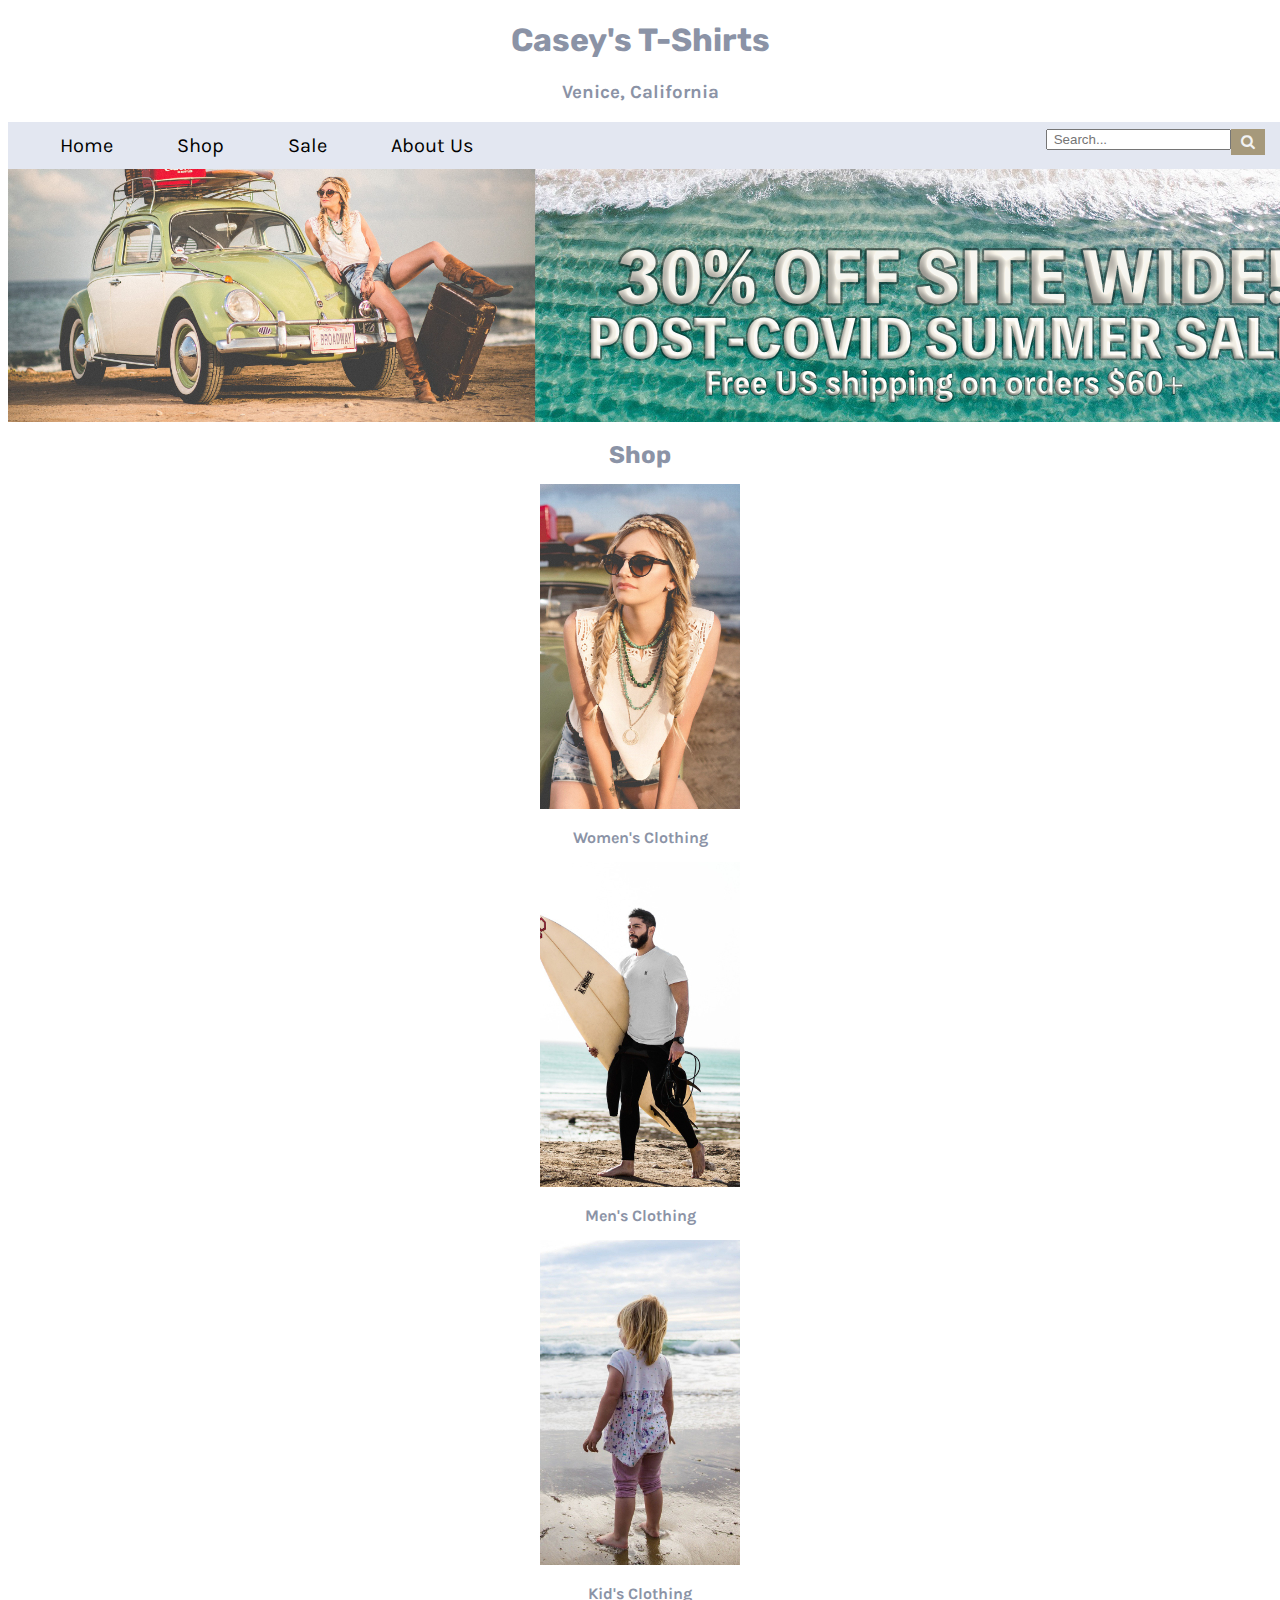
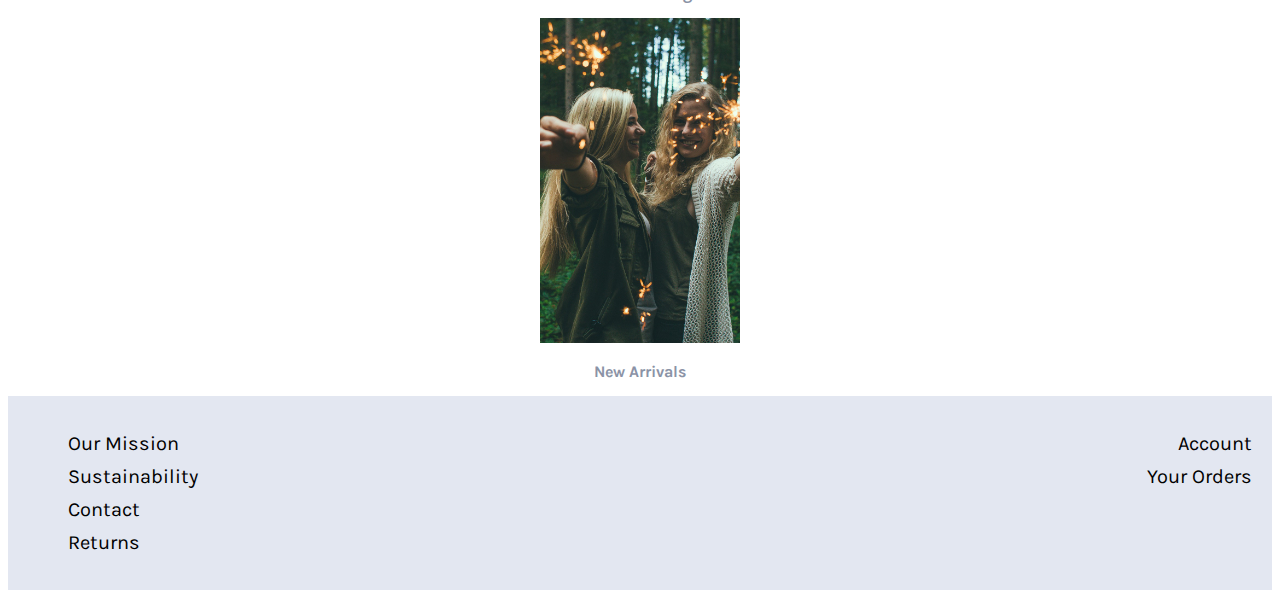
<file: index.html>
<!DOCTYPE html>
<html lang="en">
<head>
    <meta charset="utf-8" />
    <title>Casey's T-Shirts</title>
    <!-- Stylesheet -->
    <link rel="stylesheet" href="styles.css"/>
    <!-- Bootstrap -->
    <link href="https://cdn.jsdelivr.net/npm/bootstrap@5.0.1/dist/css/bootstrap.min.css" rel="stylesheet" integrity="sha384-+0n0xVW2eSR5OomGNYDnhzAbDsOXxcvSN1TPprVMTNDbiYZCxYbOOl7+AMvyTG2x" crossorigin="anonymous">
    <!-- Search Button -->
    <link rel="stylesheet" href="https://cdnjs.cloudflare.com/ajax/libs/font-awesome/4.7.0/css/font-awesome.min.css">
    <!-- Google Fonts -->
    <link rel="preconnect" href="https://fonts.gstatic.com">
    <link href="https://fonts.googleapis.com/css2?family=Karla:wght@400;700&family=Rubik:wght@500;700&display=swap" rel="stylesheet">
</head>
<header>
    <h1>Casey's T-Shirts</h1>
    <h3>Venice, California</h3>
</header>
<nav>
    <a href="index.html">Home</a>
    <a href="pages/shop.html">Shop</a>
    <a href="pages/sale.html">Sale</a>
    <a href="pages/about.html">About Us</a>
    <div class="search">
        <form action="#">
            <input type="text"
                placeholder=" Search..."
                name="search">
            <button>
                <i class="fa fa-search"
                    style="font-size: 15px;">
                </i>
            </button>
        </form>
    </div>
</nav>
<body>
    <div class="sale-banner">
        <img src="images/sale-banner.jpg">
    </div>
    <div class="category-home">
        <h2>Shop</h2>
        <div class="row">
            <div class="col">
                <a href="pages/shop-womens.html"><img src="images/womens-section.jpg"></a>
                <h4><a href="pages/shop-womens.html">Women's Clothing</a></h4>
            </div>
            <div class="col">
                <a href="pages/shop-mens.html"><img src="images/mens-section.jpg"></a>
                <h4><a href="pages/shop-mens.html">Men's Clothing</a></h4>
            </div>
            <div class="col">
                <a href="pages/shop-kids.html"><img src="images/kids-section.jpg"></a>
                <h4><a href="pages/shop-kids.html">Kid's Clothing</a></h4>
            </div>
            <div class="col">
                <a href="pages/shop.html"><img src="images/new-section.jpg"></a>
                <h4><a href="pages/shop.html">New Arrivals</a></h4>
            </div>
         </div>
    </div>
</body>
<footer class="flex-container">
    <ul class="footer-1">
        <li><a href="pages/mission.html">Our Mission</a></li>
        <li><a href="pages/sustainability.html">Sustainability</a></li>
        <li><a href="pages/contact.html">Contact</a></li>
        <li><a href="pages/returns.html">Returns</a></li>
    </ul>
    <ul class="footer-2">
        <li><a href="pages/user-account.html">Account</a></li>
        <li><a href="pages/user-orders.html">Your Orders</a></li>
    </ul>
</footer>
</html>
</file>
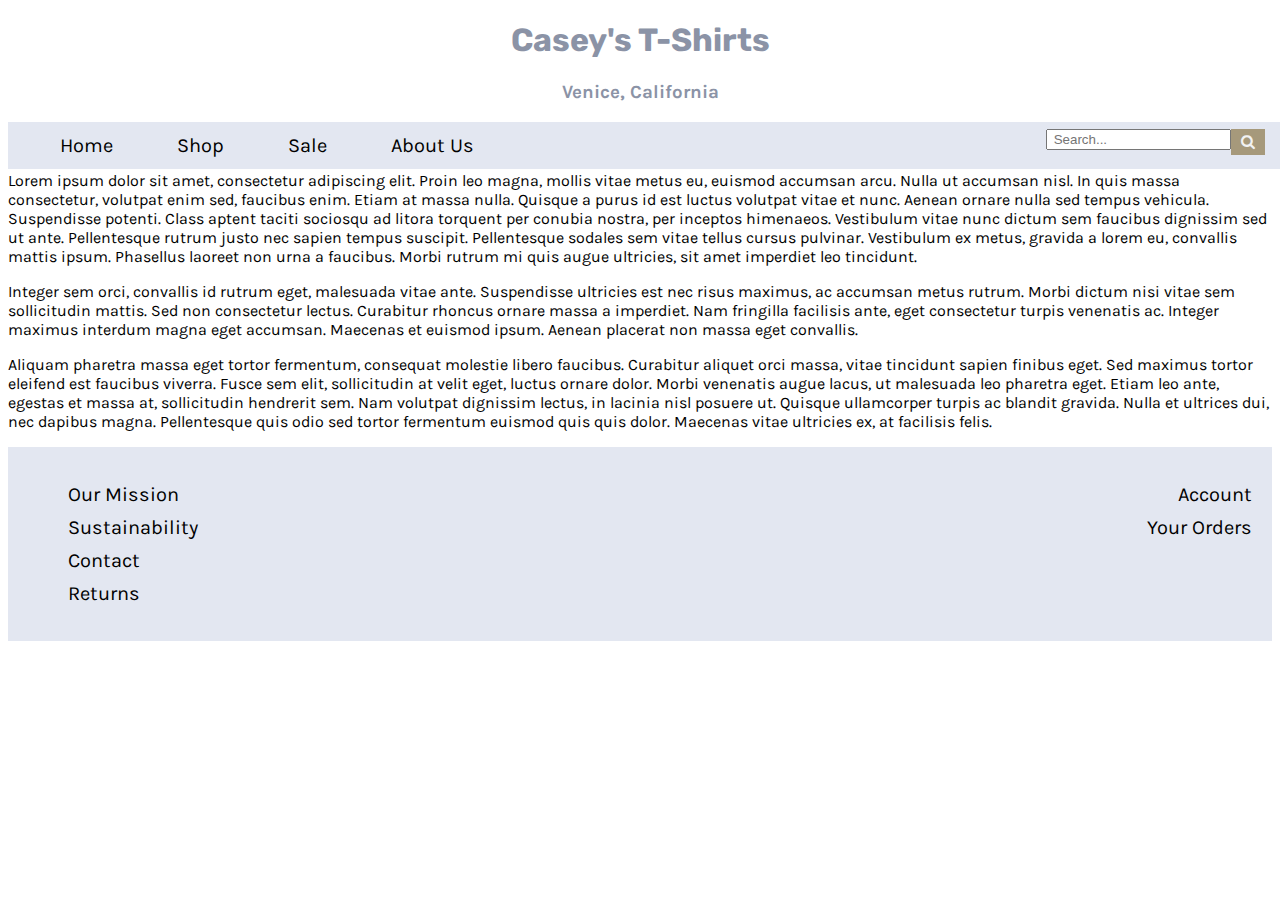
<file: pages/about.html>
<!DOCTYPE html>
<html lang="en">
<head>
    <meta charset="UTF-8">
    <meta http-equiv="X-UA-Compatible" content="IE=edge">
    <meta name="viewport" content="width=device-width, initial-scale=1.0">
    <title>About Us</title>
    <!-- Stylesheet -->
    <link rel="stylesheet" href="../styles.css"/>
    <!-- Bootstrap -->
    <link href="https://cdn.jsdelivr.net/npm/bootstrap@5.0.1/dist/css/bootstrap.min.css" rel="stylesheet" integrity="sha384-+0n0xVW2eSR5OomGNYDnhzAbDsOXxcvSN1TPprVMTNDbiYZCxYbOOl7+AMvyTG2x" crossorigin="anonymous">
    <!-- Search Button -->
    <link rel="stylesheet" href="https://cdnjs.cloudflare.com/ajax/libs/font-awesome/4.7.0/css/font-awesome.min.css">
    <!-- Google Fonts -->
    <link rel="preconnect" href="https://fonts.gstatic.com">
    <link href="https://fonts.googleapis.com/css2?family=Karla:wght@400;700&family=Rubik:wght@500;700&display=swap" rel="stylesheet">
</head>
<header>
    <h1>Casey's T-Shirts</h1>
    <h3>Venice, California</h3>
</header>
<nav>
    <a href="../index.html">Home</a>
    <a href="shop.html">Shop</a>
    <a href="sale.html">Sale</a>
    <a href="about.html">About Us</a>
    <div class="search">
        <form action="#">
            <input type="text"
                placeholder=" Search..."
                name="search">
            <button>
                <i class="fa fa-search"
                    style="font-size: 15px;">
                </i>
            </button>
        </form>
    </div>
</nav>
<body>
    <h2>About Casey's T-Shirts...</h2>
    <p>
        Lorem ipsum dolor sit amet, consectetur adipiscing elit. Proin leo magna, mollis vitae metus eu, euismod accumsan arcu. Nulla ut accumsan nisl. In quis massa consectetur, volutpat enim sed, faucibus enim. Etiam at massa nulla. Quisque a purus id est luctus volutpat vitae et nunc. Aenean ornare nulla sed tempus vehicula. Suspendisse potenti. Class aptent taciti sociosqu ad litora torquent per conubia nostra, per inceptos himenaeos. Vestibulum vitae nunc dictum sem faucibus dignissim sed ut ante. Pellentesque rutrum justo nec sapien tempus suscipit. Pellentesque sodales sem vitae tellus cursus pulvinar. Vestibulum ex metus, gravida a lorem eu, convallis mattis ipsum. Phasellus laoreet non urna a faucibus. Morbi rutrum mi quis augue ultricies, sit amet imperdiet leo tincidunt.
    </p>
    <p>
        Integer sem orci, convallis id rutrum eget, malesuada vitae ante. Suspendisse ultricies est nec risus maximus, ac accumsan metus rutrum. Morbi dictum nisi vitae sem sollicitudin mattis. Sed non consectetur lectus. Curabitur rhoncus ornare massa a imperdiet. Nam fringilla facilisis ante, eget consectetur turpis venenatis ac. Integer maximus interdum magna eget accumsan. Maecenas et euismod ipsum. Aenean placerat non massa eget convallis.
    </p>
    <p>
        Aliquam pharetra massa eget tortor fermentum, consequat molestie libero faucibus. Curabitur aliquet orci massa, vitae tincidunt sapien finibus eget. Sed maximus tortor eleifend est faucibus viverra. Fusce sem elit, sollicitudin at velit eget, luctus ornare dolor. Morbi venenatis augue lacus, ut malesuada leo pharetra eget. Etiam leo ante, egestas et massa at, sollicitudin hendrerit sem. Nam volutpat dignissim lectus, in lacinia nisl posuere ut. Quisque ullamcorper turpis ac blandit gravida. Nulla et ultrices dui, nec dapibus magna. Pellentesque quis odio sed tortor fermentum euismod quis quis dolor. Maecenas vitae ultricies ex, at facilisis felis.
    </p>
</body>
<footer class="flex-container">
    <ul class="footer-1">
        <li><a href="mission.html">Our Mission</a></li>
        <li><a href="sustainability.html">Sustainability</a></li>
        <li><a href="contact.html">Contact</a></li>
        <li><a href="returns.html">Returns</a></li>
    </ul>
    <ul class="footer-2">
        <li><a href="user-account.html">Account</a></li>
        <li><a href="user-orders.html">Your Orders</a></li>
    </ul>
</footer>
</html>
</file>
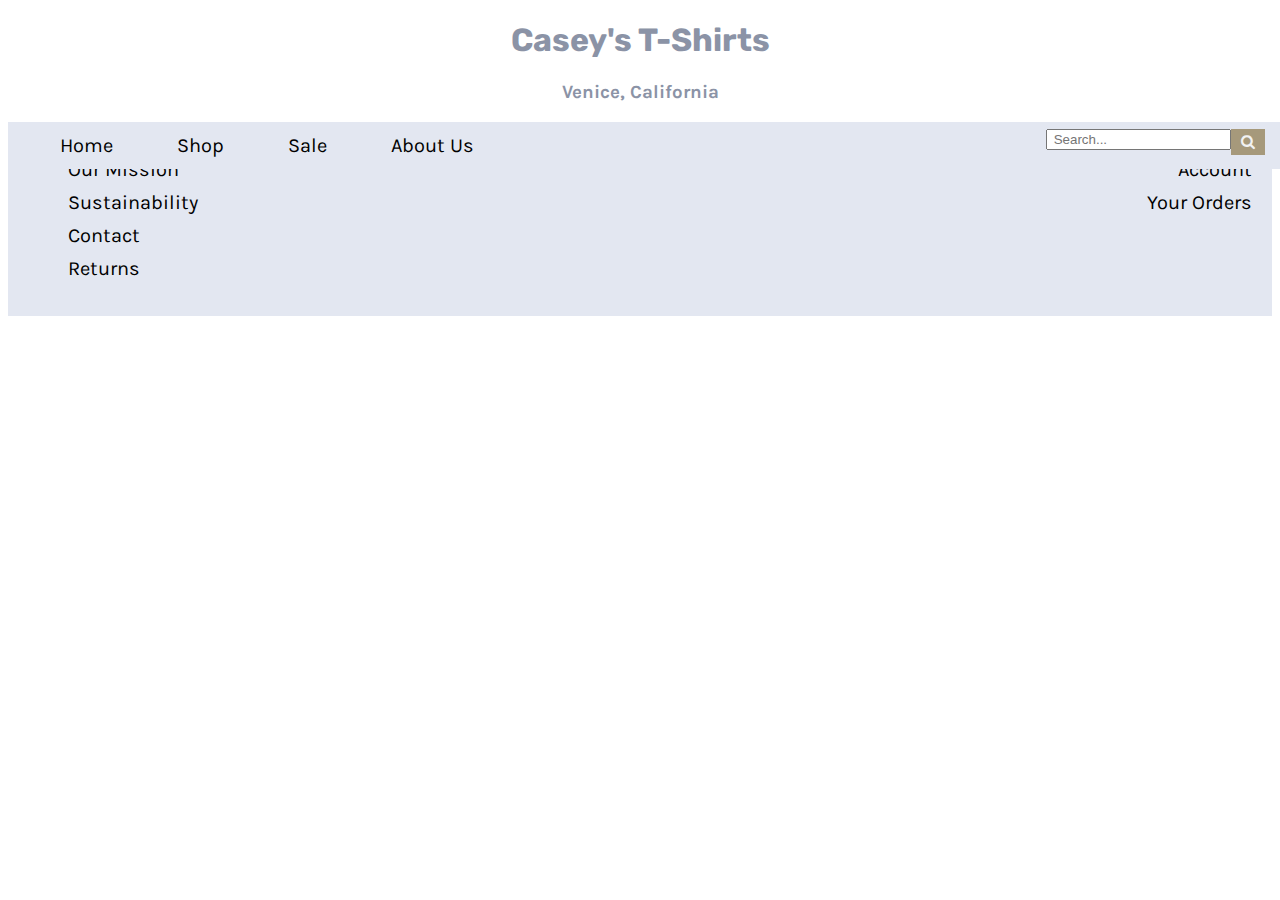
<file: pages/contact.html>
<!DOCTYPE html>
<html lang="en">
<head>
    <meta charset="UTF-8">
    <meta http-equiv="X-UA-Compatible" content="IE=edge">
    <meta name="viewport" content="width=device-width, initial-scale=1.0">
    <title>Contact Us</title>
    <!-- Stylesheet -->
    <link rel="stylesheet" href="../styles.css"/>
    <!-- Bootstrap -->
    <link href="https://cdn.jsdelivr.net/npm/bootstrap@5.0.1/dist/css/bootstrap.min.css" rel="stylesheet" integrity="sha384-+0n0xVW2eSR5OomGNYDnhzAbDsOXxcvSN1TPprVMTNDbiYZCxYbOOl7+AMvyTG2x" crossorigin="anonymous">
    <!-- Search Button -->
    <link rel="stylesheet" href="https://cdnjs.cloudflare.com/ajax/libs/font-awesome/4.7.0/css/font-awesome.min.css">
    <!-- Google Fonts -->
    <link rel="preconnect" href="https://fonts.gstatic.com">
    <link href="https://fonts.googleapis.com/css2?family=Karla:wght@400;700&family=Rubik:wght@500;700&display=swap" rel="stylesheet">
</head>
<header>
    <h1>Casey's T-Shirts</h1>
    <h3>Venice, California</h3>
</header>
<nav>
    <a href="../index.html">Home</a>
    <a href="shop.html">Shop</a>
    <a href="sale.html">Sale</a>
    <a href="about.html">About Us</a>
    <div class="search">
        <form action="#">
            <input type="text"
                placeholder=" Search..."
                name="search">
            <button>
                <i class="fa fa-search"
                    style="font-size: 15px;">
                </i>
            </button>
        </form>
    </div>
</nav>
<body>
    
</body>
<footer class="flex-container">
    <ul class="footer-1">
        <li><a href="mission.html">Our Mission</a></li>
        <li><a href="sustainability.html">Sustainability</a></li>
        <li><a href="contact.html">Contact</a></li>
        <li><a href="returns.html">Returns</a></li>
    </ul>
    <ul class="footer-2">
        <li><a href="user-account.html">Account</a></li>
        <li><a href="user-orders.html">Your Orders</a></li>
    </ul>
</footer>
</html>
</file>
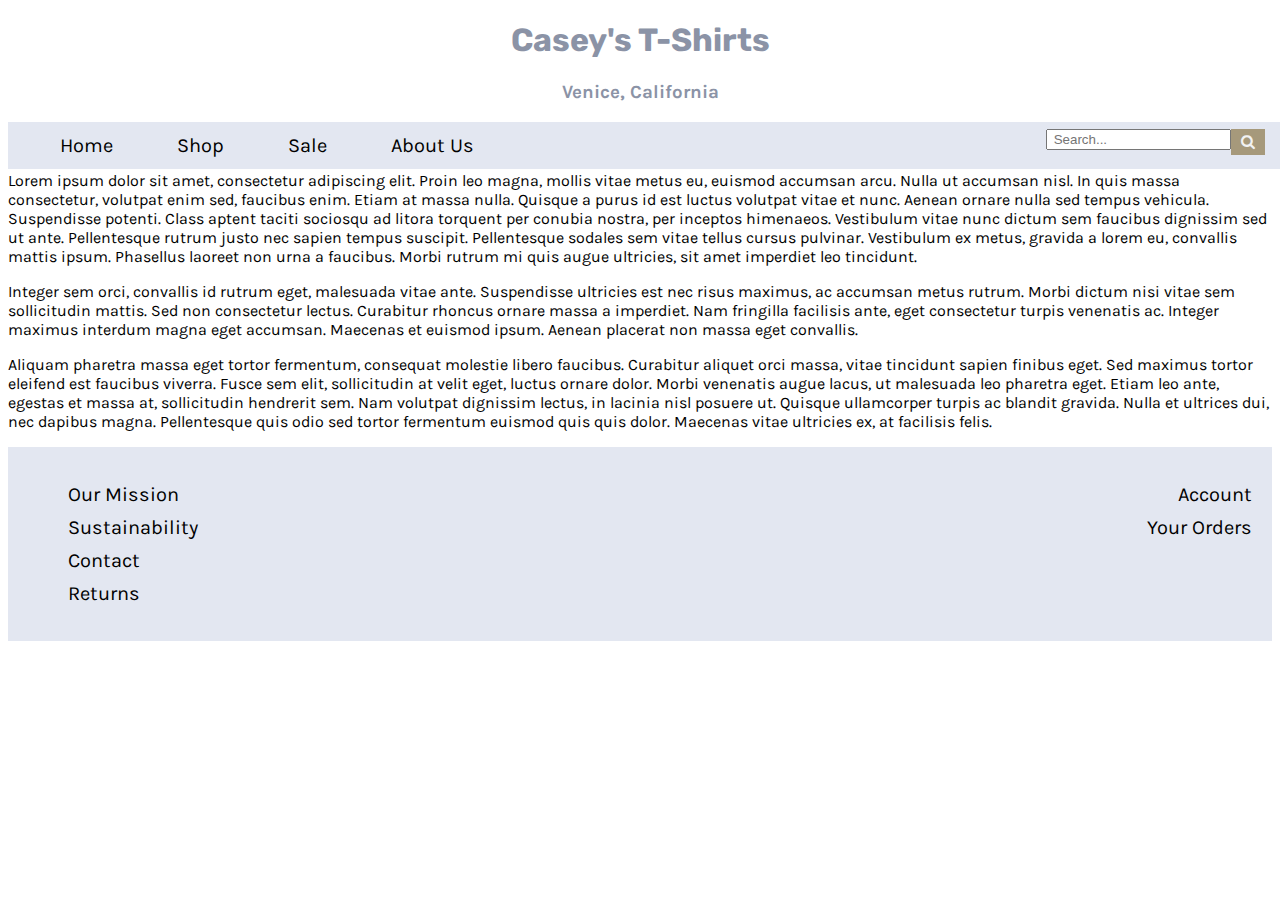
<file: pages/mission.html>
<!DOCTYPE html>
<html lang="en">
<head>
    <meta charset="UTF-8">
    <meta http-equiv="X-UA-Compatible" content="IE=edge">
    <meta name="viewport" content="width=device-width, initial-scale=1.0">
    <title>Our Mission</title>
    <!-- Stylesheet -->
    <link rel="stylesheet" href="../styles.css"/>
    <!-- Bootstrap -->
    <link href="https://cdn.jsdelivr.net/npm/bootstrap@5.0.1/dist/css/bootstrap.min.css" rel="stylesheet" integrity="sha384-+0n0xVW2eSR5OomGNYDnhzAbDsOXxcvSN1TPprVMTNDbiYZCxYbOOl7+AMvyTG2x" crossorigin="anonymous">
    <!-- Search Button -->
    <link rel="stylesheet" href="https://cdnjs.cloudflare.com/ajax/libs/font-awesome/4.7.0/css/font-awesome.min.css">
    <!-- Google Fonts -->
    <link rel="preconnect" href="https://fonts.gstatic.com">
    <link href="https://fonts.googleapis.com/css2?family=Karla:wght@400;700&family=Rubik:wght@500;700&display=swap" rel="stylesheet">
</head>
<header>
    <h1>Casey's T-Shirts</h1>
    <h3>Venice, California</h3>
</header>
<nav>
    <a href="../index.html">Home</a>
    <a href="shop.html">Shop</a>
    <a href="sale.html">Sale</a>
    <a href="about.html">About Us</a>
    <div class="search">
        <form action="#">
            <input type="text"
                placeholder=" Search..."
                name="search">
            <button>
                <i class="fa fa-search"
                    style="font-size: 15px;">
                </i>
            </button>
        </form>
    </div>
</nav>
<body>
    <h2>Our Mission as a Brand...</h2>
    <p>
        Lorem ipsum dolor sit amet, consectetur adipiscing elit. Proin leo magna, mollis vitae metus eu, euismod accumsan arcu. Nulla ut accumsan nisl. In quis massa consectetur, volutpat enim sed, faucibus enim. Etiam at massa nulla. Quisque a purus id est luctus volutpat vitae et nunc. Aenean ornare nulla sed tempus vehicula. Suspendisse potenti. Class aptent taciti sociosqu ad litora torquent per conubia nostra, per inceptos himenaeos. Vestibulum vitae nunc dictum sem faucibus dignissim sed ut ante. Pellentesque rutrum justo nec sapien tempus suscipit. Pellentesque sodales sem vitae tellus cursus pulvinar. Vestibulum ex metus, gravida a lorem eu, convallis mattis ipsum. Phasellus laoreet non urna a faucibus. Morbi rutrum mi quis augue ultricies, sit amet imperdiet leo tincidunt.
    </p>
    <p>
        Integer sem orci, convallis id rutrum eget, malesuada vitae ante. Suspendisse ultricies est nec risus maximus, ac accumsan metus rutrum. Morbi dictum nisi vitae sem sollicitudin mattis. Sed non consectetur lectus. Curabitur rhoncus ornare massa a imperdiet. Nam fringilla facilisis ante, eget consectetur turpis venenatis ac. Integer maximus interdum magna eget accumsan. Maecenas et euismod ipsum. Aenean placerat non massa eget convallis.
    </p>
    <p>
        Aliquam pharetra massa eget tortor fermentum, consequat molestie libero faucibus. Curabitur aliquet orci massa, vitae tincidunt sapien finibus eget. Sed maximus tortor eleifend est faucibus viverra. Fusce sem elit, sollicitudin at velit eget, luctus ornare dolor. Morbi venenatis augue lacus, ut malesuada leo pharetra eget. Etiam leo ante, egestas et massa at, sollicitudin hendrerit sem. Nam volutpat dignissim lectus, in lacinia nisl posuere ut. Quisque ullamcorper turpis ac blandit gravida. Nulla et ultrices dui, nec dapibus magna. Pellentesque quis odio sed tortor fermentum euismod quis quis dolor. Maecenas vitae ultricies ex, at facilisis felis.
    </p>
</body>
<footer class="flex-container">
    <ul class="footer-1">
        <li><a href="mission.html">Our Mission</a></li>
        <li><a href="sustainability.html">Sustainability</a></li>
        <li><a href="contact.html">Contact</a></li>
        <li><a href="returns.html">Returns</a></li>
    </ul>
    <ul class="footer-2">
        <li><a href="user-account.html">Account</a></li>
        <li><a href="user-orders.html">Your Orders</a></li>
    </ul>
</footer>
</html>
</file>
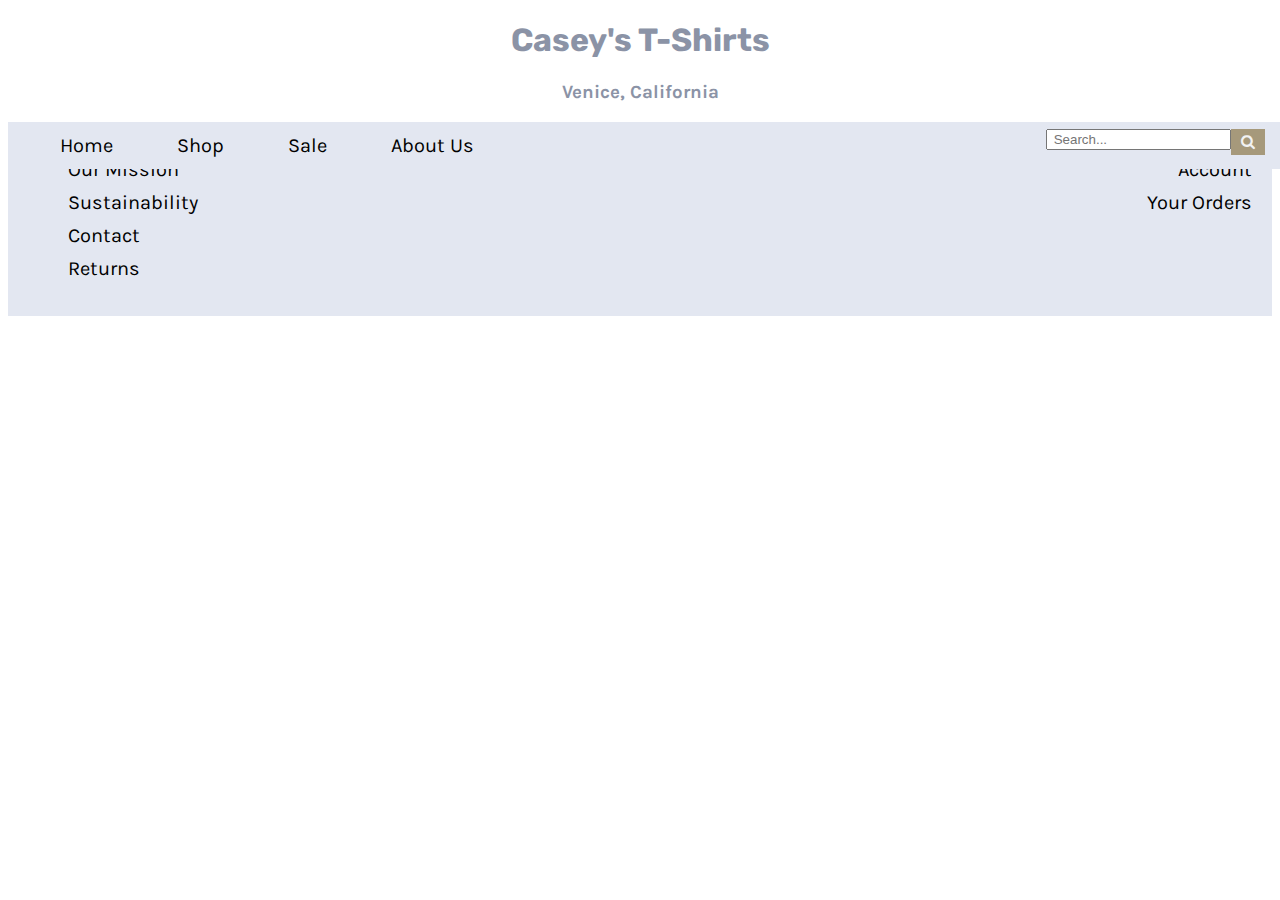
<file: pages/returns.html>
<!DOCTYPE html>
<html lang="en">
<head>
    <meta charset="UTF-8">
    <meta http-equiv="X-UA-Compatible" content="IE=edge">
    <meta name="viewport" content="width=device-width, initial-scale=1.0">
    <title>Need a Return?</title>
        <!-- Stylesheet -->
    <link rel="stylesheet" href="../styles.css"/>
    <!-- Bootstrap -->
    <link href="https://cdn.jsdelivr.net/npm/bootstrap@5.0.1/dist/css/bootstrap.min.css" rel="stylesheet" integrity="sha384-+0n0xVW2eSR5OomGNYDnhzAbDsOXxcvSN1TPprVMTNDbiYZCxYbOOl7+AMvyTG2x" crossorigin="anonymous">
    <!-- Search Button -->
    <link rel="stylesheet" href="https://cdnjs.cloudflare.com/ajax/libs/font-awesome/4.7.0/css/font-awesome.min.css">
    <!-- Google Fonts -->
    <link rel="preconnect" href="https://fonts.gstatic.com">
    <link href="https://fonts.googleapis.com/css2?family=Karla:wght@400;700&family=Rubik:wght@500;700&display=swap" rel="stylesheet">
</head>
<header>
    <h1>Casey's T-Shirts</h1>
    <h3>Venice, California</h3>
</header>
<nav>
    <a href="../index.html">Home</a>
    <a href="shop.html">Shop</a>
    <a href="sale.html">Sale</a>
    <a href="about.html">About Us</a>
    <div class="search">
        <form action="#">
            <input type="text"
                placeholder=" Search..."
                name="search">
            <button>
                <i class="fa fa-search"
                    style="font-size: 15px;">
                </i>
            </button>
        </form>
    </div>
</nav>
<body>
    
</body>
<footer class="flex-container">
    <ul class="footer-1">
        <li><a href="mission.html">Our Mission</a></li>
        <li><a href="sustainability.html">Sustainability</a></li>
        <li><a href="contact.html">Contact</a></li>
        <li><a href="returns.html">Returns</a></li>
    </ul>
    <ul class="footer-2">
        <li><a href="user-account.html">Account</a></li>
        <li><a href="user-orders.html">Your Orders</a></li>
    </ul>
</footer>
</html>
</file>
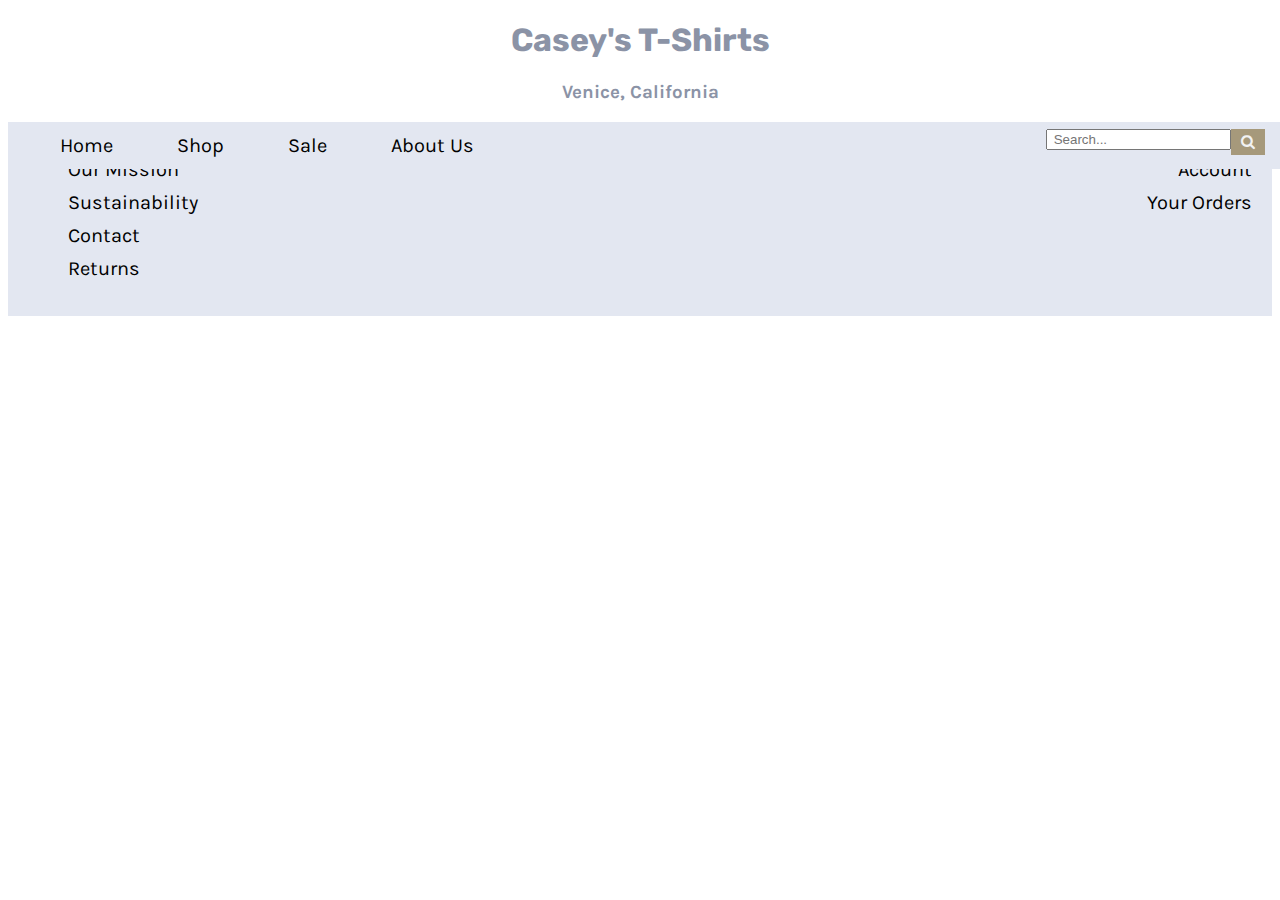
<file: pages/sale.html>
<!DOCTYPE html>
<html lang="en">
<head>
    <meta charset="UTF-8">
    <meta http-equiv="X-UA-Compatible" content="IE=edge">
    <meta name="viewport" content="width=device-width, initial-scale=1.0">
    <title>Sale</title>
    <!-- Stylesheet -->
    <link rel="stylesheet" href="../styles.css"/>
    <!-- Bootstrap -->
    <link href="https://cdn.jsdelivr.net/npm/bootstrap@5.0.1/dist/css/bootstrap.min.css" rel="stylesheet" integrity="sha384-+0n0xVW2eSR5OomGNYDnhzAbDsOXxcvSN1TPprVMTNDbiYZCxYbOOl7+AMvyTG2x" crossorigin="anonymous">
    <!-- Search Button -->
    <link rel="stylesheet" href="https://cdnjs.cloudflare.com/ajax/libs/font-awesome/4.7.0/css/font-awesome.min.css">
    <!-- Google Fonts -->
    <link rel="preconnect" href="https://fonts.gstatic.com">
    <link href="https://fonts.googleapis.com/css2?family=Karla:wght@400;700&family=Rubik:wght@500;700&display=swap" rel="stylesheet">
</head>
<header>
    <h1>Casey's T-Shirts</h1>
    <h3>Venice, California</h3>
</header>
<nav>
    <a href="../index.html">Home</a>
    <a href="shop.html">Shop</a>
    <a href="sale.html">Sale</a>
    <a href="about.html">About Us</a>
    <div class="search">
        <form action="#">
            <input type="text"
                placeholder=" Search..."
                name="search">
            <button>
                <i class="fa fa-search"
                    style="font-size: 15px;">
                </i>
            </button>
        </form>
    </div>
</nav>
<body>
    
</body>
<footer class="flex-container">
    <ul class="footer-1">
        <li><a href="mission.html">Our Mission</a></li>
        <li><a href="sustainability.html">Sustainability</a></li>
        <li><a href="contact.html">Contact</a></li>
        <li><a href="returns.html">Returns</a></li>
    </ul>
    <ul class="footer-2">
        <li><a href="user-account.html">Account</a></li>
        <li><a href="user-orders.html">Your Orders</a></li>
    </ul>
</footer>
</html>
</file>
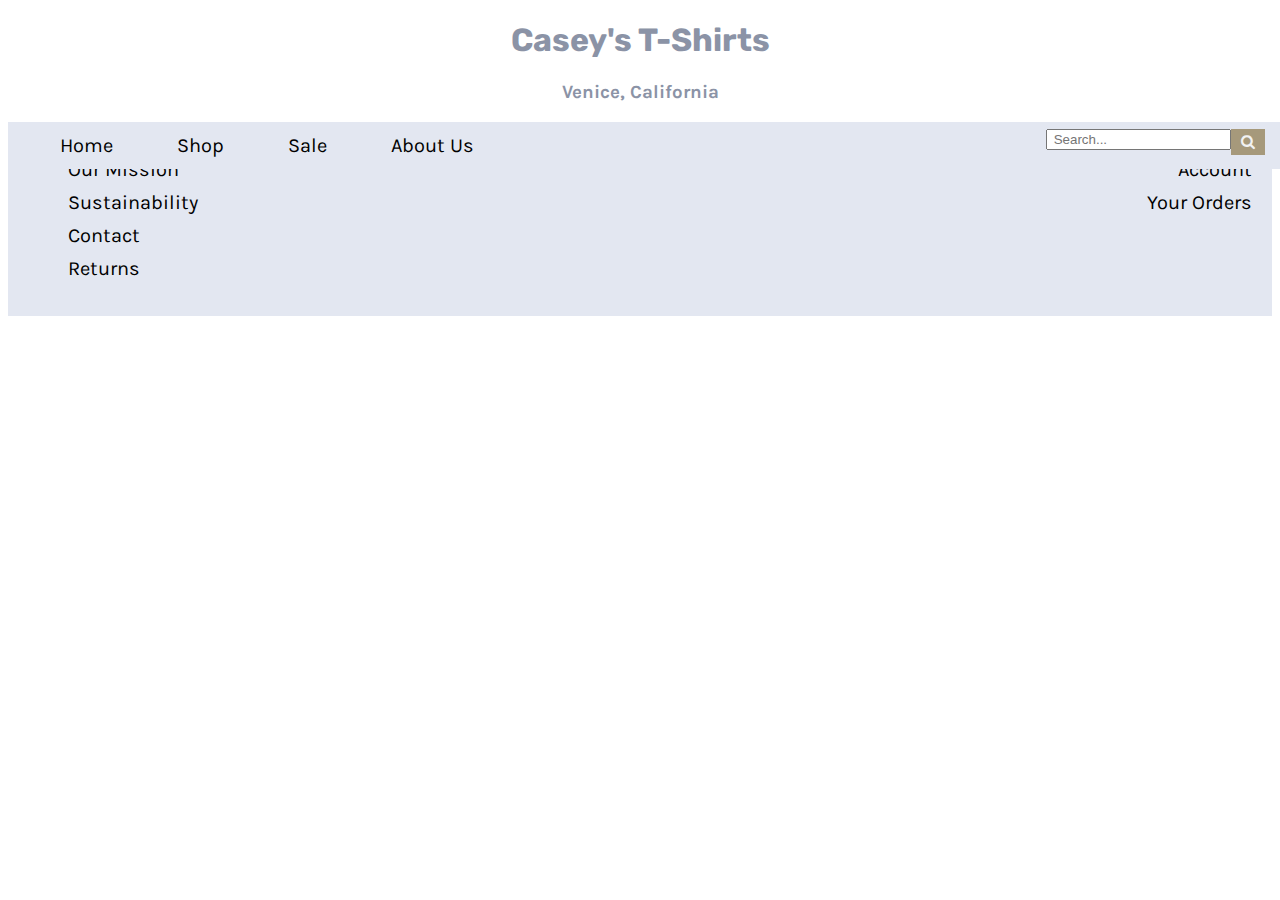
<file: pages/shop.html>
<!DOCTYPE html>
<html lang="en">
<head>
    <meta charset="UTF-8">
    <meta http-equiv="X-UA-Compatible" content="IE=edge">
    <meta name="viewport" content="width=device-width, initial-scale=1.0">
    <title>Shop All</title>
    <!-- Stylesheet -->
    <link rel="stylesheet" href="../styles.css"/>
    <!-- Bootstrap -->
    <link href="https://cdn.jsdelivr.net/npm/bootstrap@5.0.1/dist/css/bootstrap.min.css" rel="stylesheet" integrity="sha384-+0n0xVW2eSR5OomGNYDnhzAbDsOXxcvSN1TPprVMTNDbiYZCxYbOOl7+AMvyTG2x" crossorigin="anonymous">
    <!-- Search Button -->
    <link rel="stylesheet" href="https://cdnjs.cloudflare.com/ajax/libs/font-awesome/4.7.0/css/font-awesome.min.css">
    <!-- Google Fonts -->
    <link rel="preconnect" href="https://fonts.gstatic.com">
    <link href="https://fonts.googleapis.com/css2?family=Karla:wght@400;700&family=Rubik:wght@500;700&display=swap" rel="stylesheet">
</head>
<header>
    <h1>Casey's T-Shirts</h1>
    <h3>Venice, California</h3>
</header>
<nav>
    <a href="../index.html">Home</a>
    <a href="shop.html">Shop</a>
    <a href="sale.html">Sale</a>
    <a href="about.html">About Us</a>
    <div class="search">
        <form action="#">
            <input type="text"
                placeholder=" Search..."
                name="search">
            <button>
                <i class="fa fa-search"
                    style="font-size: 15px;">
                </i>
            </button>
        </form>
    </div>
</nav>
<body>
    
</body>
<footer class="flex-container">
    <ul class="footer-1">
        <li><a href="mission.html">Our Mission</a></li>
        <li><a href="sustainability.html">Sustainability</a></li>
        <li><a href="contact.html">Contact</a></li>
        <li><a href="returns.html">Returns</a></li>
    </ul>
    <ul class="footer-2">
        <li><a href="user-account.html">Account</a></li>
        <li><a href="user-orders.html">Your Orders</a></li>
    </ul>
</footer>
</html>
</file>
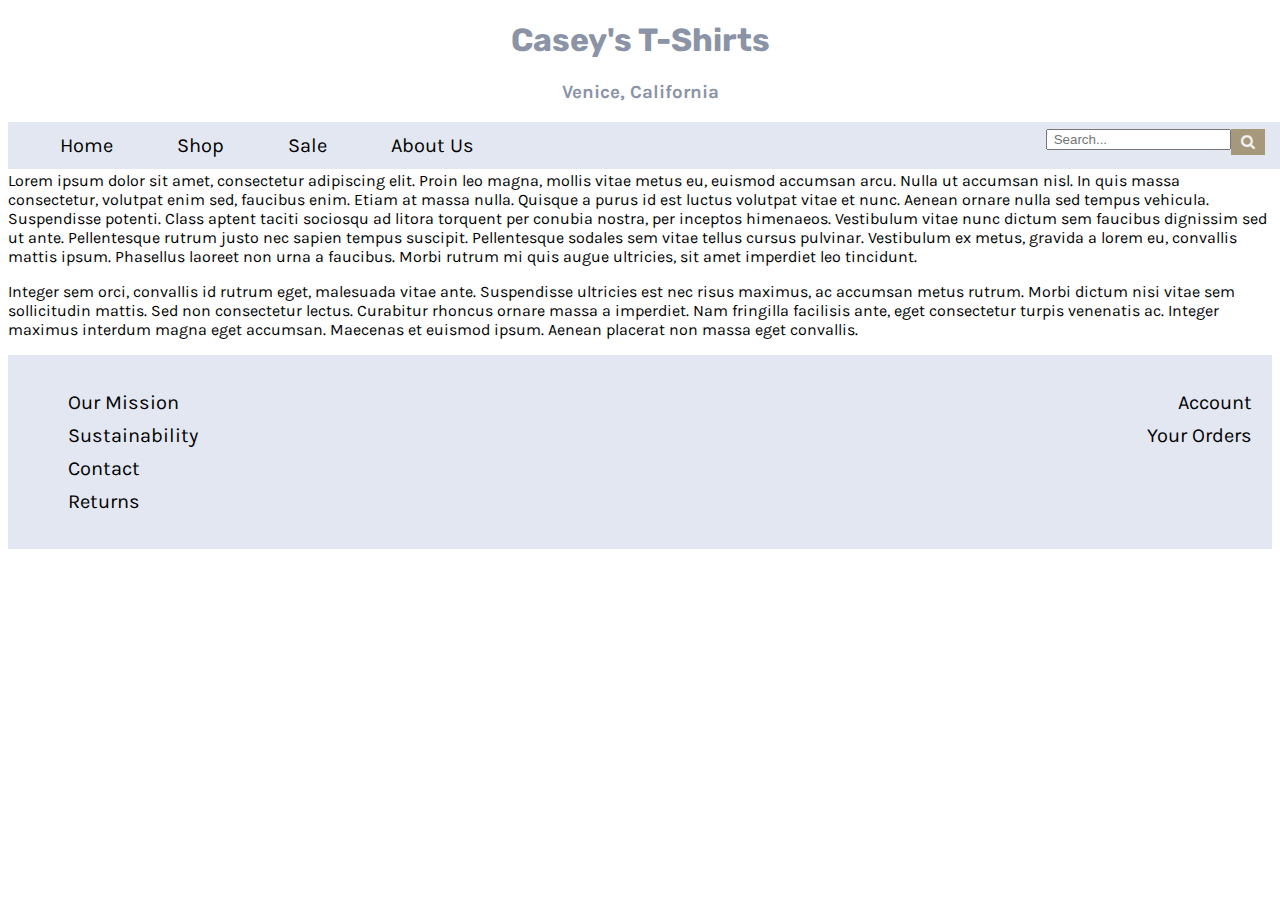
<file: pages/sustainability.html>
<!DOCTYPE html>
<html lang="en">
<head>
    <meta charset="UTF-8">
    <meta http-equiv="X-UA-Compatible" content="IE=edge">
    <meta name="viewport" content="width=device-width, initial-scale=1.0">
    <title>Sustainability</title>
        <!-- Stylesheet -->
    <link rel="stylesheet" href="../styles.css"/>
        <!-- Bootstrap -->
    <link href="https://cdn.jsdelivr.net/npm/bootstrap@5.0.1/dist/css/bootstrap.min.css" rel="stylesheet" integrity="sha384-+0n0xVW2eSR5OomGNYDnhzAbDsOXxcvSN1TPprVMTNDbiYZCxYbOOl7+AMvyTG2x" crossorigin="anonymous">
        <!-- Search Button -->
    <link rel="stylesheet" href="https://cdnjs.cloudflare.com/ajax/libs/font-awesome/4.7.0/css/font-awesome.min.css">
        <!-- Google Fonts -->
    <link rel="preconnect" href="https://fonts.gstatic.com">
    <link href="https://fonts.googleapis.com/css2?family=Karla:wght@400;700&family=Rubik:wght@500;700&display=swap" rel="stylesheet">
</head>
<header>
    <h1>Casey's T-Shirts</h1>
    <h3>Venice, California</h3>
</header>
<nav>
    <a href="../index.html">Home</a>
    <a href="shop.html">Shop</a>
    <a href="sale.html">Sale</a>
    <a href="about.html">About Us</a>
    <div class="search">
        <form action="#">
            <input type="text"
                placeholder=" Search..."
                name="search">
            <button>
                <i class="fa fa-search"
                    style="font-size: 15px;">
                </i>
            </button>
        </form>
    </div>
</nav>
<body>
    <h2>At Casey's T-Shirts, we work hard to contribute to the betterment of the environment...</h2>
    <p>
        Lorem ipsum dolor sit amet, consectetur adipiscing elit. Proin leo magna, mollis vitae metus eu, euismod accumsan arcu. Nulla ut accumsan nisl. In quis massa consectetur, volutpat enim sed, faucibus enim. Etiam at massa nulla. Quisque a purus id est luctus volutpat vitae et nunc. Aenean ornare nulla sed tempus vehicula. Suspendisse potenti. Class aptent taciti sociosqu ad litora torquent per conubia nostra, per inceptos himenaeos. Vestibulum vitae nunc dictum sem faucibus dignissim sed ut ante. Pellentesque rutrum justo nec sapien tempus suscipit. Pellentesque sodales sem vitae tellus cursus pulvinar. Vestibulum ex metus, gravida a lorem eu, convallis mattis ipsum. Phasellus laoreet non urna a faucibus. Morbi rutrum mi quis augue ultricies, sit amet imperdiet leo tincidunt.
    </p>
    <p>
        Integer sem orci, convallis id rutrum eget, malesuada vitae ante. Suspendisse ultricies est nec risus maximus, ac accumsan metus rutrum. Morbi dictum nisi vitae sem sollicitudin mattis. Sed non consectetur lectus. Curabitur rhoncus ornare massa a imperdiet. Nam fringilla facilisis ante, eget consectetur turpis venenatis ac. Integer maximus interdum magna eget accumsan. Maecenas et euismod ipsum. Aenean placerat non massa eget convallis.
    </p>
</body>
<footer class="flex-container">
    <ul class="footer-1">
        <li><a href="mission.html">Our Mission</a></li>
        <li><a href="sustainability.html">Sustainability</a></li>
        <li><a href="contact.html">Contact</a></li>
        <li><a href="returns.html">Returns</a></li>
    </ul>
    <ul class="footer-2">
        <li><a href="user-account.html">Account</a></li>
        <li><a href="user-orders.html">Your Orders</a></li>
    </ul>
</footer>
</html>
</file>
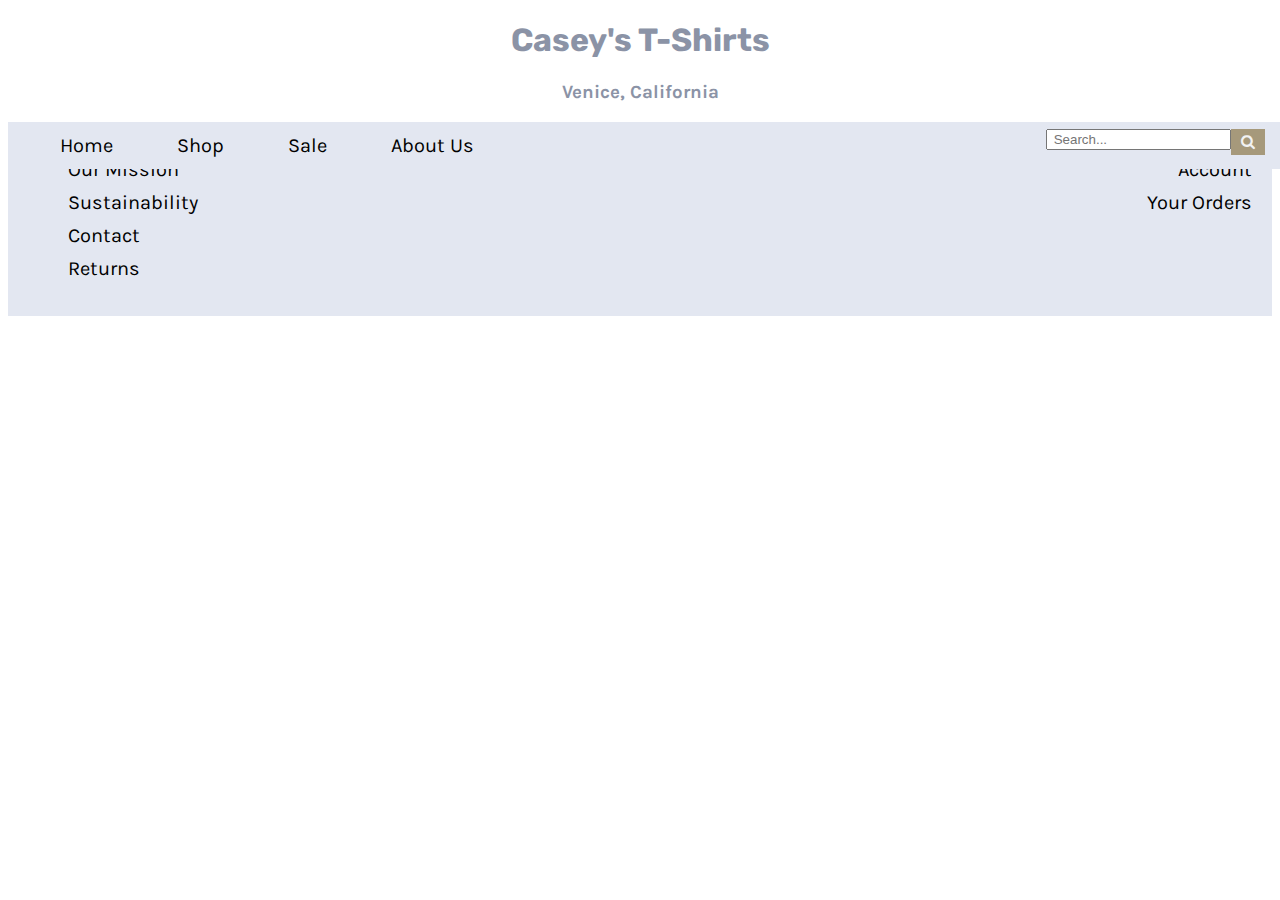
<file: pages/user-account.html>
<!DOCTYPE html>
<html lang="en">
<head>
    <meta charset="UTF-8">
    <meta http-equiv="X-UA-Compatible" content="IE=edge">
    <meta name="viewport" content="width=device-width, initial-scale=1.0">
    <title>Your Account</title>
        <!-- Stylesheet -->
    <link rel="stylesheet" href="../styles.css"/>
    <!-- Bootstrap -->
    <link href="https://cdn.jsdelivr.net/npm/bootstrap@5.0.1/dist/css/bootstrap.min.css" rel="stylesheet" integrity="sha384-+0n0xVW2eSR5OomGNYDnhzAbDsOXxcvSN1TPprVMTNDbiYZCxYbOOl7+AMvyTG2x" crossorigin="anonymous">
    <!-- Search Button -->
    <link rel="stylesheet" href="https://cdnjs.cloudflare.com/ajax/libs/font-awesome/4.7.0/css/font-awesome.min.css">
    <!-- Google Fonts -->
    <link rel="preconnect" href="https://fonts.gstatic.com">
    <link href="https://fonts.googleapis.com/css2?family=Karla:wght@400;700&family=Rubik:wght@500;700&display=swap" rel="stylesheet">
</head>
<header>
    <h1>Casey's T-Shirts</h1>
    <h3>Venice, California</h3>
</header>
<nav>
    <a href="../index.html">Home</a>
    <a href="shop.html">Shop</a>
    <a href="sale.html">Sale</a>
    <a href="about.html">About Us</a>
    <div class="search">
        <form action="#">
            <input type="text"
                placeholder=" Search..."
                name="search">
            <button>
                <i class="fa fa-search"
                    style="font-size: 15px;">
                </i>
            </button>
        </form>
    </div>
</nav>
<body>
    
</body>
<footer class="flex-container">
    <ul class="footer-1">
        <li><a href="mission.html">Our Mission</a></li>
        <li><a href="sustainability.html">Sustainability</a></li>
        <li><a href="contact.html">Contact</a></li>
        <li><a href="returns.html">Returns</a></li>
    </ul>
    <ul class="footer-2">
        <li><a href="user-account.html">Account</a></li>
        <li><a href="user-orders.html">Your Orders</a></li>
    </ul>
</footer>
</html>
</file>
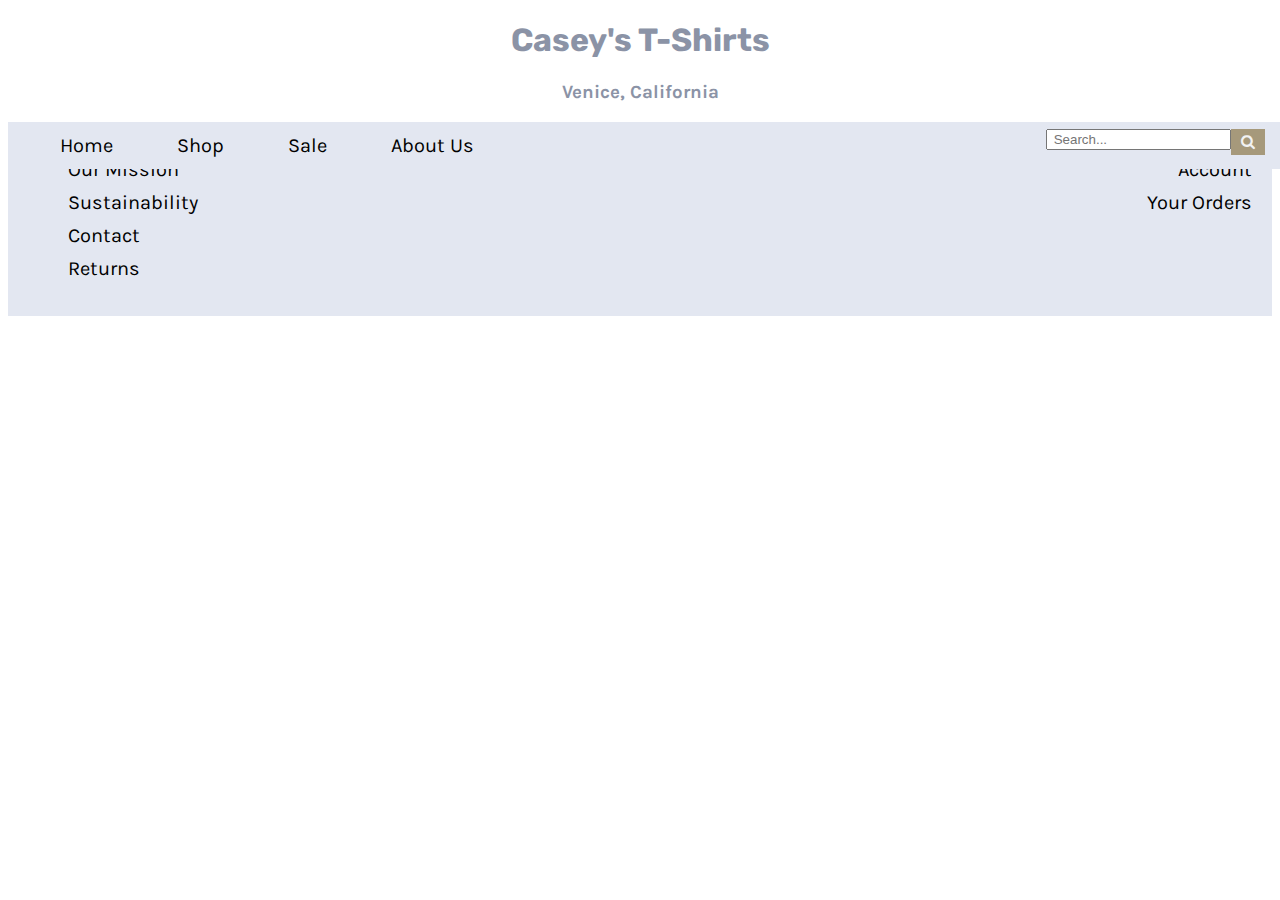
<file: pages/user-orders.html>
<!DOCTYPE html>
<html lang="en">
<head>
    <meta charset="UTF-8">
    <meta http-equiv="X-UA-Compatible" content="IE=edge">
    <meta name="viewport" content="width=device-width, initial-scale=1.0">
    <title>Your Orders</title>
        <!-- Stylesheet -->
    <link rel="stylesheet" href="../styles.css"/>
    <!-- Bootstrap -->
    <link href="https://cdn.jsdelivr.net/npm/bootstrap@5.0.1/dist/css/bootstrap.min.css" rel="stylesheet" integrity="sha384-+0n0xVW2eSR5OomGNYDnhzAbDsOXxcvSN1TPprVMTNDbiYZCxYbOOl7+AMvyTG2x" crossorigin="anonymous">
    <!-- Search Button -->
    <link rel="stylesheet" href="https://cdnjs.cloudflare.com/ajax/libs/font-awesome/4.7.0/css/font-awesome.min.css">
    <!-- Google Fonts -->
    <link rel="preconnect" href="https://fonts.gstatic.com">
    <link href="https://fonts.googleapis.com/css2?family=Karla:wght@400;700&family=Rubik:wght@500;700&display=swap" rel="stylesheet">
</head>
<header>
    <h1>Casey's T-Shirts</h1>
    <h3>Venice, California</h3>
</header>
<nav>
    <a href="../index.html">Home</a>
    <a href="shop.html">Shop</a>
    <a href="sale.html">Sale</a>
    <a href="about.html">About Us</a>
    <div class="search">
        <form action="#">
            <input type="text"
                placeholder=" Search..."
                name="search">
            <button>
                <i class="fa fa-search"
                    style="font-size: 15px;">
                </i>
            </button>
        </form>
    </div>
</nav>
<body>
    
</body>
<footer class="flex-container">
    <ul class="footer-1">
        <li><a href="mission.html">Our Mission</a></li>
        <li><a href="sustainability.html">Sustainability</a></li>
        <li><a href="contact.html">Contact</a></li>
        <li><a href="returns.html">Returns</a></li>
    </ul>
    <ul class="footer-2">
        <li><a href="user-account.html">Account</a></li>
        <li><a href="user-orders.html">Your Orders</a></li>
    </ul>
</footer>
</html>
</file>
<file: styles.css>
header {
    font-family: 'Rubik', sans-serif;
    text-align: center;
    margin: 15px 0px 5px;
}
header h1 {
    color: #8B93A6;
}
header h3 {
    color: #8B93A6;
    font-family: 'Karla', sans-serif;
}
nav {
    background-color: #E3E7F1;
    position: absolute;
    width: 100%;
    font-family: 'Karla', sans-serif;
}
nav a {
    float:left;
    display: block;
    color: #000000;
    text-align: center;
    padding: 12px;
    text-decoration: none;
    font-size: 20px;
    margin-left: 40px;
}
    nav a:hover {
        color: #A6997B;
    }
    nav a:active {
        color: #8B93A6;
    }
a {
    text-decoration: none;
}
body {
    background-color: #FFFFFF;
    font-family: 'Karla', sans-serif;
}
footer {
    background-color: #E3E7F1;
    padding: 10px;
    font-family: 'Karla', sans-serif;
}
footer a {
    color: #000000;
    text-decoration: none;
}
    footer a:hover {
        color: #A6997B;
    }
    footer a:active {
        color: #8B93A6;
    }
ul li {
    list-style: none;
    margin: 10px;
    font-size: 20px;
}
.search input[type=search]{
    width: 300px;
    height: 25px;
    border-radius: 25px;
    border: none;
}
.search{
    float: right;
    margin: 7px;
}
.search button{
    background-color: #A6997B;
    color: #f2f2f2;
    float: right;
    padding: 5px 10px;
    margin-right: 16px;
    font-size: 12px;
    border: none;
    cursor: pointer;
} 
.sale-banner {
    text-align: center;
    margin: 10px 0px 10px 0px;
}
.category-home a {
    text-decoration: none;
    text-align: center;
    color: #8B93A6;
    font-family: 'Karla', sans-serif;
}
    .category-home a:hover {
        color: #A6997B;
    }
.category-home h2 {
    text-align: center;
    color: #8B93A6;
    font-family: 'Rubik', sans-serif;
    margin: 15px 0px 15px 0px;
}
.col {
    text-align: center;
}
.col h4 {
    color: #8B93A6;
    margin: 15px 0px 15px;
}
    .col h4:hover {
        color: #A6997B;
    }
.footer-1 {
    float: left;
    display: inline;
    width: 75%;
}
.footer-2 {
    width: 20%;
    float: right;
    display: inline;
    text-align: end;
}
.flex-container {
    display: flex;
    flex-direction: row;
}
</file>
